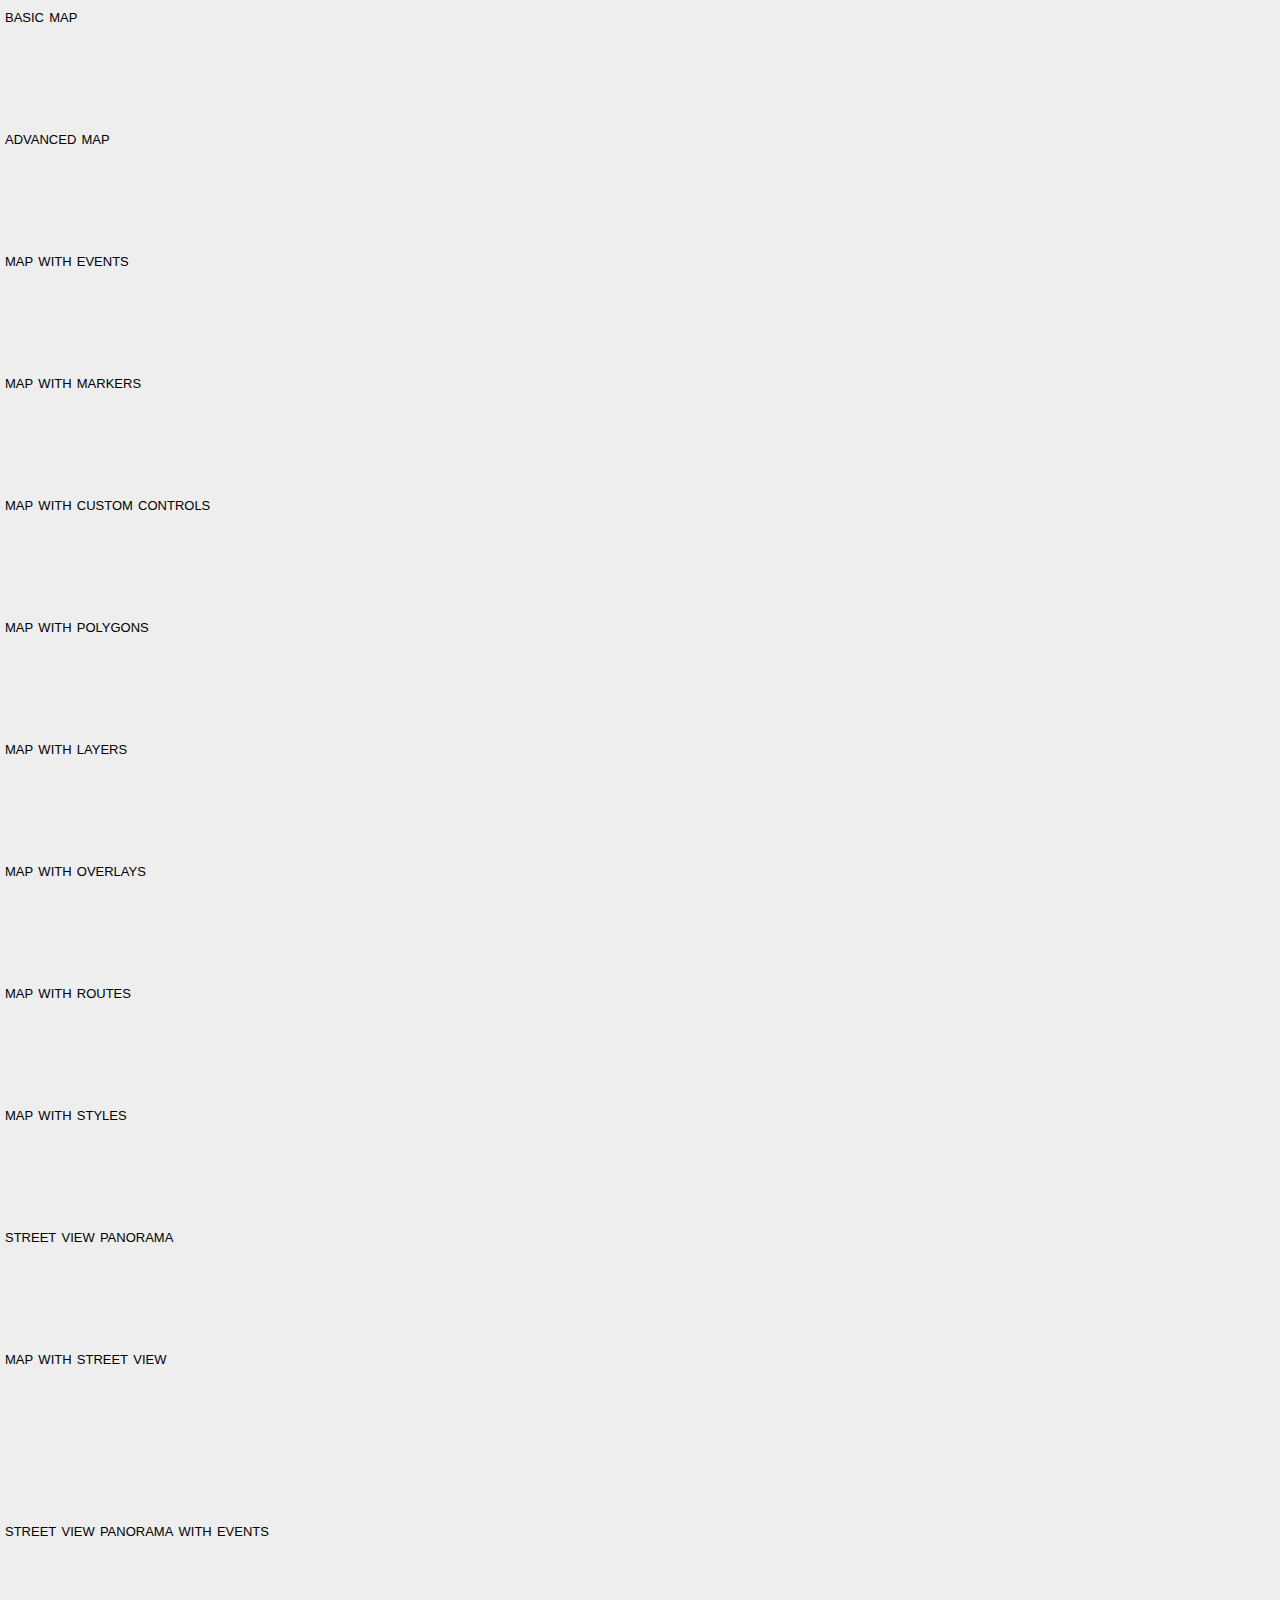
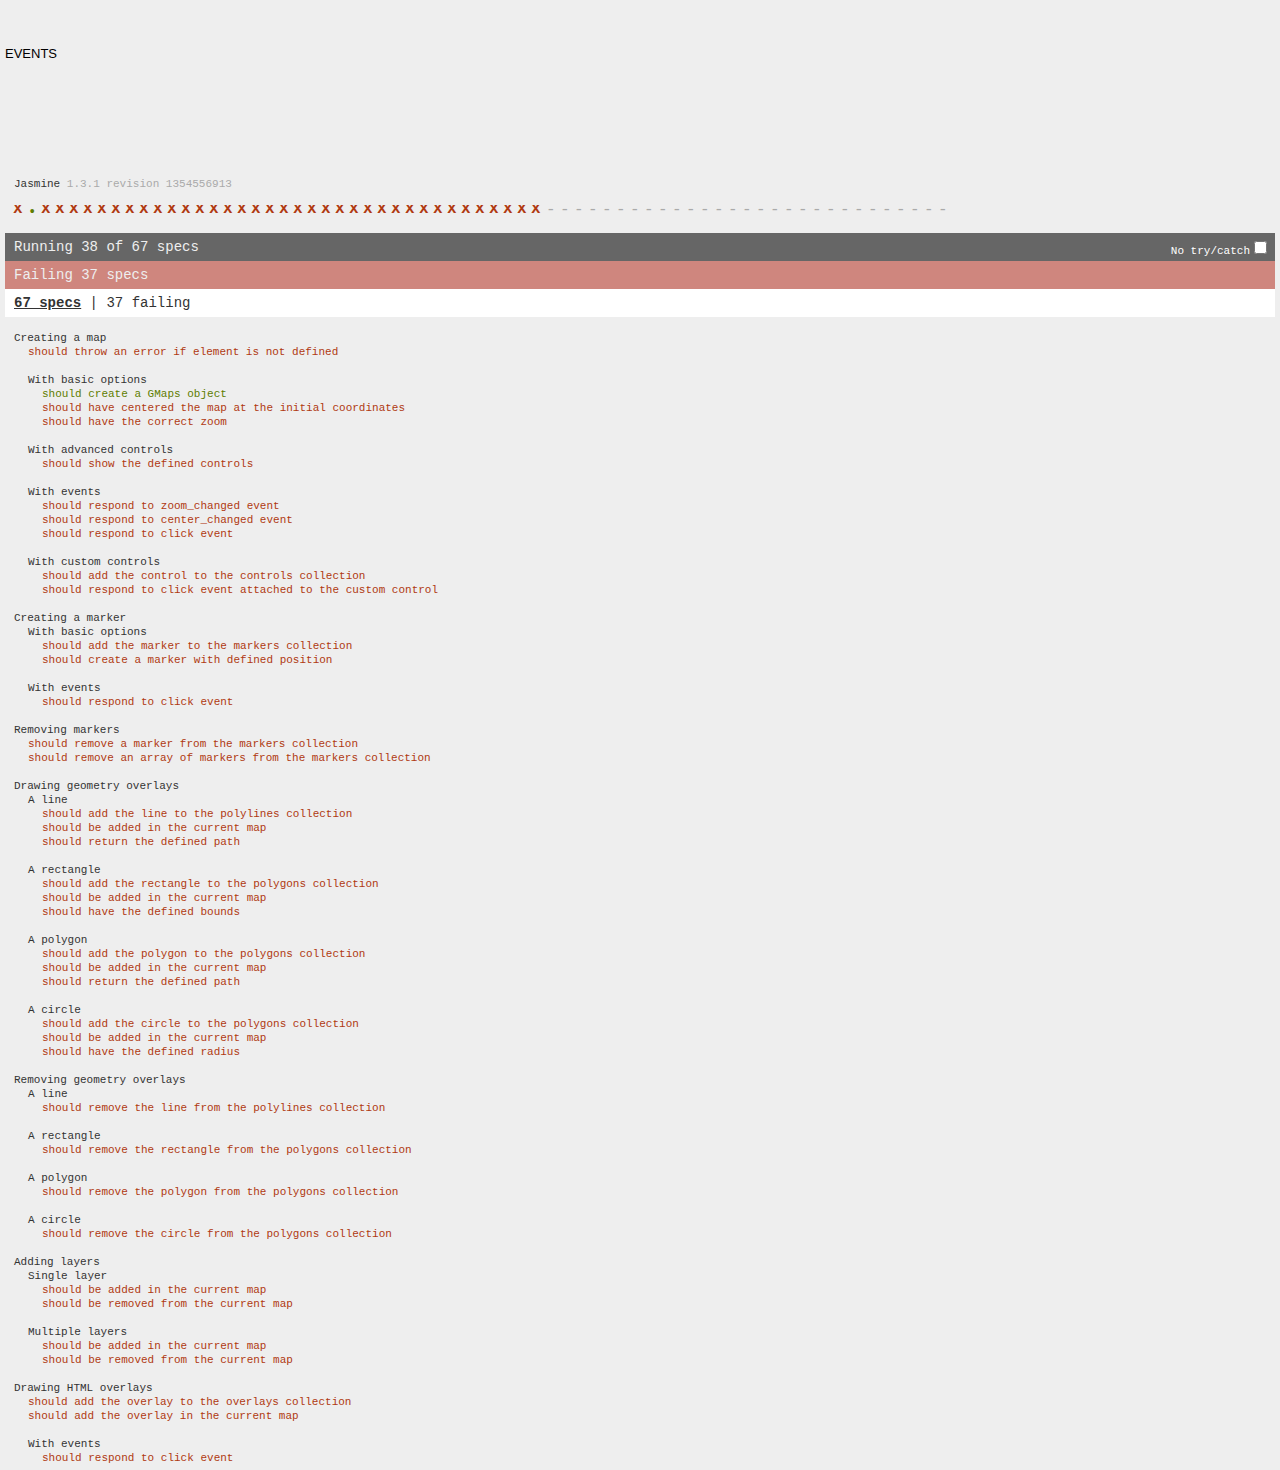
<file: src/TheWorld/wwwroot/lib/gmaps/test/index.html>
<!DOCTYPE html>
<html>
<head>
  <title>gmaps.js test</title>
  <link rel="stylesheet" type="text/css" href="lib/jasmine.css" />
  <link rel="stylesheet" href="style.css" />
  <script type="text/javascript" src="lib/jasmine.js"></script>
  <script type="text/javascript" src="lib/jasmine-html.js"></script>

  <script type="text/javascript" src="http://maps.google.com/maps/api/js?sensor=true"></script>
  <script type="text/javascript" src="../gmaps.js"></script>

  <script type="text/javascript" src="spec/MapSpec.js"></script>
  <script type="text/javascript" src="spec/MarkerSpec.js"></script>
  <script type="text/javascript" src="spec/GeometrySpec.js"></script>
  <script type="text/javascript" src="spec/LayerSpec.js"></script>
  <script type="text/javascript" src="spec/OverlaySpec.js"></script>
  <script type="text/javascript" src="spec/RouteSpec.js"></script>
  <script type="text/javascript" src="spec/StyleSpec.js"></script>
  <script type="text/javascript" src="spec/StreetViewSpec.js"></script>
  <script type="text/javascript" src="spec/EventSpec.js"></script>
  <script type="text/javascript" src="spec/ControlSpec.js"></script>

  <script type="text/javascript">
    (function() {
      var jasmineEnv = jasmine.getEnv();
      jasmineEnv.updateInterval = 1000;

      var htmlReporter = new jasmine.HtmlReporter();

      jasmineEnv.addReporter(htmlReporter);

      jasmineEnv.specFilter = function(spec) {
        return htmlReporter.specFilter(spec);
      };

      var currentWindowOnload = window.onload;

      window.onload = function() {
        if (currentWindowOnload) {
          currentWindowOnload();
        }

        execJasmine();
      };

      function execJasmine() {
        jasmineEnv.execute();
      }

    })();
  </script>
</head>
<body>
  <h3>Basic map</h3>
  <div class="map" id="basic-map"></div>
  <h3>Advanced map</h3>
  <div class="map" id="advanced-map"></div>
  <h3>Map with events</h3>
  <div class="map" id="map-with-events"></div>
  <h3>Map with markers</h3>
  <div class="map" id="map-with-markers"></div>
  <h3>Map with custom controls</h3>
  <div class="map" id="map-with-custom-controls"></div>
  <h3>Map with polygons</h3>
  <div class="map" id="map-with-polygons"></div>
  <h3>Map with layers</h3>
  <div class="map" id="map-with-layers"></div>
  <h3>Map with overlays</h3>
  <div class="map" id="map-with-overlays"></div>
  <h3>Map with routes</h3>
  <div class="map" id="map-with-routes"></div>
  <h3>Map with styles</h3>
  <div class="map" id="map-with-styles"></div>
  <h3>Street View Panorama</h3>
  <div class="panorama" id="streetview-standalone-panorama"></div>
  <h3>Map with Street View</h3>
  <div class="with-columns">
    <div class="map" id="map-with-streetview"></div>
    <div class="panorama" id="streetview-panorama"></div>
  </div>
  <h3>Street View Panorama with events</h3>
  <div class="panorama" id="streetview-with-events"></div>
  <h3>Events</h3>
  <div class="map" id="events"></div>
</body>
</html>
</file>
<file: src/TheWorld/wwwroot/lib/gmaps/test/lib/jasmine.css>
body { background-color: #eeeeee; padding: 0; margin: 5px; overflow-y: scroll; }

#HTMLReporter { font-size: 11px; font-family: Monaco, "Lucida Console", monospace; line-height: 14px; color: #333333; }
#HTMLReporter a { text-decoration: none; }
#HTMLReporter a:hover { text-decoration: underline; }
#HTMLReporter p, #HTMLReporter h1, #HTMLReporter h2, #HTMLReporter h3, #HTMLReporter h4, #HTMLReporter h5, #HTMLReporter h6 { margin: 0; line-height: 14px; }
#HTMLReporter .banner, #HTMLReporter .symbolSummary, #HTMLReporter .summary, #HTMLReporter .resultMessage, #HTMLReporter .specDetail .description, #HTMLReporter .alert .bar, #HTMLReporter .stackTrace { padding-left: 9px; padding-right: 9px; }
#HTMLReporter #jasmine_content { position: fixed; right: 100%; }
#HTMLReporter .version { color: #aaaaaa; }
#HTMLReporter .banner { margin-top: 14px; }
#HTMLReporter .duration { color: #aaaaaa; float: right; }
#HTMLReporter .symbolSummary { overflow: hidden; *zoom: 1; margin: 14px 0; }
#HTMLReporter .symbolSummary li { display: block; float: left; height: 7px; width: 14px; margin-bottom: 7px; font-size: 16px; }
#HTMLReporter .symbolSummary li.passed { font-size: 14px; }
#HTMLReporter .symbolSummary li.passed:before { color: #5e7d00; content: "\02022"; }
#HTMLReporter .symbolSummary li.failed { line-height: 9px; }
#HTMLReporter .symbolSummary li.failed:before { color: #b03911; content: "x"; font-weight: bold; margin-left: -1px; }
#HTMLReporter .symbolSummary li.skipped { font-size: 14px; }
#HTMLReporter .symbolSummary li.skipped:before { color: #bababa; content: "\02022"; }
#HTMLReporter .symbolSummary li.pending { line-height: 11px; }
#HTMLReporter .symbolSummary li.pending:before { color: #aaaaaa; content: "-"; }
#HTMLReporter .exceptions { color: #fff; float: right; margin-top: 5px; margin-right: 5px; }
#HTMLReporter .bar { line-height: 28px; font-size: 14px; display: block; color: #eee; }
#HTMLReporter .runningAlert { background-color: #666666; }
#HTMLReporter .skippedAlert { background-color: #aaaaaa; }
#HTMLReporter .skippedAlert:first-child { background-color: #333333; }
#HTMLReporter .skippedAlert:hover { text-decoration: none; color: white; text-decoration: underline; }
#HTMLReporter .passingAlert { background-color: #a6b779; }
#HTMLReporter .passingAlert:first-child { background-color: #5e7d00; }
#HTMLReporter .failingAlert { background-color: #cf867e; }
#HTMLReporter .failingAlert:first-child { background-color: #b03911; }
#HTMLReporter .results { margin-top: 14px; }
#HTMLReporter #details { display: none; }
#HTMLReporter .resultsMenu, #HTMLReporter .resultsMenu a { background-color: #fff; color: #333333; }
#HTMLReporter.showDetails .summaryMenuItem { font-weight: normal; text-decoration: inherit; }
#HTMLReporter.showDetails .summaryMenuItem:hover { text-decoration: underline; }
#HTMLReporter.showDetails .detailsMenuItem { font-weight: bold; text-decoration: underline; }
#HTMLReporter.showDetails .summary { display: none; }
#HTMLReporter.showDetails #details { display: block; }
#HTMLReporter .summaryMenuItem { font-weight: bold; text-decoration: underline; }
#HTMLReporter .summary { margin-top: 14px; }
#HTMLReporter .summary .suite .suite, #HTMLReporter .summary .specSummary { margin-left: 14px; }
#HTMLReporter .summary .specSummary.passed a { color: #5e7d00; }
#HTMLReporter .summary .specSummary.failed a { color: #b03911; }
#HTMLReporter .description + .suite { margin-top: 0; }
#HTMLReporter .suite { margin-top: 14px; }
#HTMLReporter .suite a { color: #333333; }
#HTMLReporter #details .specDetail { margin-bottom: 28px; }
#HTMLReporter #details .specDetail .description { display: block; color: white; background-color: #b03911; }
#HTMLReporter .resultMessage { padding-top: 14px; color: #333333; }
#HTMLReporter .resultMessage span.result { display: block; }
#HTMLReporter .stackTrace { margin: 5px 0 0 0; max-height: 224px; overflow: auto; line-height: 18px; color: #666666; border: 1px solid #ddd; background: white; white-space: pre; }

#TrivialReporter { padding: 8px 13px; position: absolute; top: 0; bottom: 0; left: 0; right: 0; overflow-y: scroll; background-color: white; font-family: "Helvetica Neue Light", "Lucida Grande", "Calibri", "Arial", sans-serif; /*.resultMessage {*/ /*white-space: pre;*/ /*}*/ }
#TrivialReporter a:visited, #TrivialReporter a { color: #303; }
#TrivialReporter a:hover, #TrivialReporter a:active { color: blue; }
#TrivialReporter .run_spec { float: right; padding-right: 5px; font-size: .8em; text-decoration: none; }
#TrivialReporter .banner { color: #303; background-color: #fef; padding: 5px; }
#TrivialReporter .logo { float: left; font-size: 1.1em; padding-left: 5px; }
#TrivialReporter .logo .version { font-size: .6em; padding-left: 1em; }
#TrivialReporter .runner.running { background-color: yellow; }
#TrivialReporter .options { text-align: right; font-size: .8em; }
#TrivialReporter .suite { border: 1px outset gray; margin: 5px 0; padding-left: 1em; }
#TrivialReporter .suite .suite { margin: 5px; }
#TrivialReporter .suite.passed { background-color: #dfd; }
#TrivialReporter .suite.failed { background-color: #fdd; }
#TrivialReporter .spec { margin: 5px; padding-left: 1em; clear: both; }
#TrivialReporter .spec.failed, #TrivialReporter .spec.passed, #TrivialReporter .spec.skipped { padding-bottom: 5px; border: 1px solid gray; }
#TrivialReporter .spec.failed { background-color: #fbb; border-color: red; }
#TrivialReporter .spec.passed { background-color: #bfb; border-color: green; }
#TrivialReporter .spec.skipped { background-color: #bbb; }
#TrivialReporter .messages { border-left: 1px dashed gray; padding-left: 1em; padding-right: 1em; }
#TrivialReporter .passed { background-color: #cfc; display: none; }
#TrivialReporter .failed { background-color: #fbb; }
#TrivialReporter .skipped { color: #777; background-color: #eee; display: none; }
#TrivialReporter .resultMessage span.result { display: block; line-height: 2em; color: black; }
#TrivialReporter .resultMessage .mismatch { color: black; }
#TrivialReporter .stackTrace { white-space: pre; font-size: .8em; margin-left: 10px; max-height: 5em; overflow: auto; border: 1px inset red; padding: 1em; background: #eef; }
#TrivialReporter .finished-at { padding-left: 1em; font-size: .6em; }
#TrivialReporter.show-passed .passed, #TrivialReporter.show-skipped .skipped { display: block; }
#TrivialReporter #jasmine_content { position: fixed; right: 100%; }
#TrivialReporter .runner { border: 1px solid gray; display: block; margin: 5px 0; padding: 2px 0 2px 10px; }
</file>
<file: src/TheWorld/wwwroot/lib/gmaps/test/style.css>
body {
font-family: sans-serif;
}

h1, h2, h3, h4, h5, h6 {
  margin: 0;
  font-weight: lighter;
  text-transform: lowercase;
  font-variant: small-caps;
}

.map,
.panorama {
  width: 100%;
  height: 100px;
}

.with-columns {
  display: block;
  width: 100%;
  overflow: hidden;
}

.with-columns .map,
.with-columns .panorama {
  display: block;
  width: 50%;
  height: 150px;
  float: left;
}
</file>
